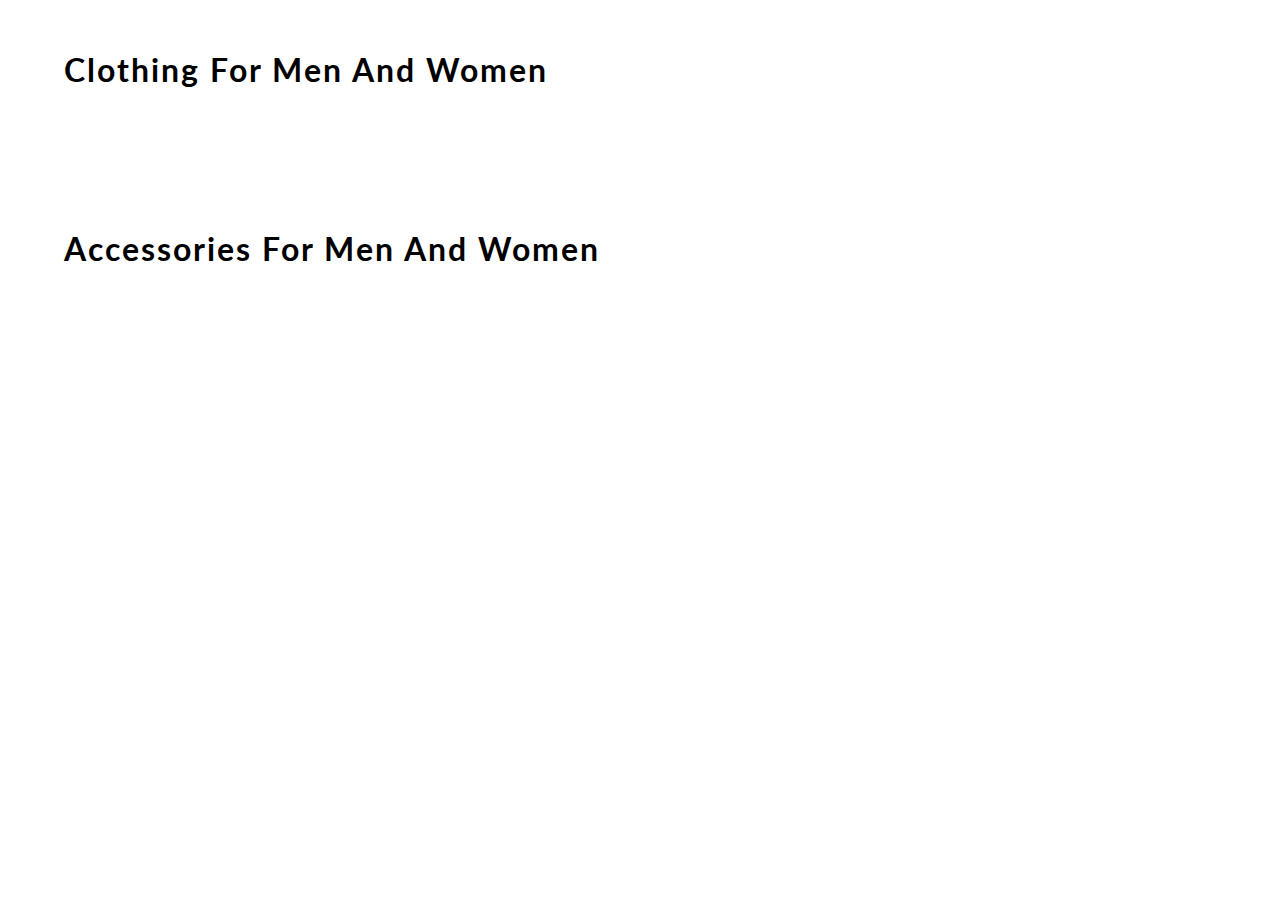
<file: content.html>
<!DOCTYPE html>
<html lang="en">
<head>
    <meta charset="UTF-8">
    <meta name="viewport" content="width=device-width, initial-scale=1.0">
    <meta http-equiv="X-UA-Compatible" content="ie=edge">
    <title> CONTENT | E-COMMERCE WEBSITE BY EDYODA </title>
    <link href="https://fonts.googleapis.com/css?family=Lato&display=swap" rel="stylesheet">
    <!-- favicon -->
    <link rel="icon" href="https://yt3.ggpht.com/a/AGF-l78km1YyNXmF0r3-0CycCA0HLA_i6zYn_8NZEg=s900-c-k-c0xffffffff-no-rj-mo" type="image/gif" sizes="16x16">

    <link rel="stylesheet" href="css/content.css">

</head>
<body>
    <div id="mainContainer">

        <h1> clothing for men and women </h1>
        <div id="containerClothing">
            <!-- JS rendered code -->
        </div>

        <h1> accessories for men and women </h1>
        <div id="containerAccessories">
            <!-- JS rendered code -->
        </div>
    </div>
</body>
<script src="content.js"></script>
</html>
</file>
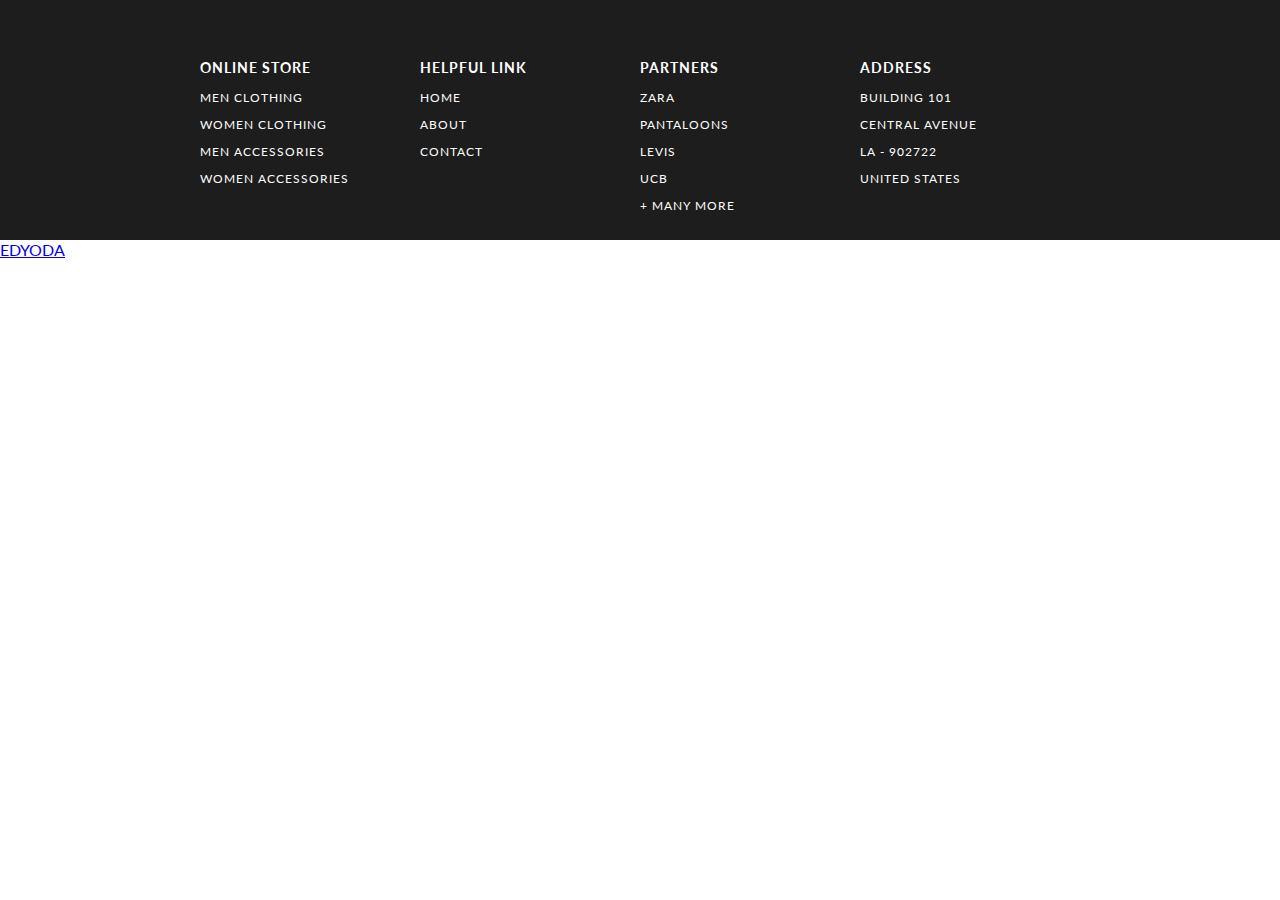
<file: footer.html>
<!DOCTYPE html>
<html lang="en">
<head>
    <meta charset="UTF-8">
    <meta name="viewport" content="width=device-width, initial-scale=1.0">
    <meta http-equiv="X-UA-Compatible" content="ie=edge">
    <title> FOOTER | E-COMMERCE WEBSITE BY EDYODA </title>
    <!-- EXTERNAL LINKS -->
    <link href="https://fonts.googleapis.com/css?family=Source+Sans+Pro:300,400" rel="stylesheet">
    <link href="https://fonts.googleapis.com/css?family=Lato&display=swap" rel="stylesheet">
    <link rel="stylesheet" href="css/footer.css">
</head>

<body>
    <footer>
        <section>    
            <div id="containerFooter">
                
                <div id="webFooter">
                    <h3> online store </h3>
                    <p> men clothing </p>
                    <p> women clothing </p>
                    <p> men accessories </p>
                    <p> women accessories </p>
                </div>
                <div id="webFooter">
                    <h3> helpful link </h3>
                    <p> home </p>
                    <p> about </p>
                    <p> contact </p>
                </div>
                <div id="webFooter">
                    <h3> partners </h3>
                    <p> zara </p>
                    <p> pantaloons </p>
                    <p> levis </p>
                    <p> ucb </p>
                    <p> + many more </p>
                </div>
                <div id="webFooter">
                    <h3> address </h3>
                    <p> building 101 </p>
                    <p> central avenue </p>
                    <p> la - 902722 </p>
                    <p> united states </p>
                </div>
            </div>
            <div><a href="https://www.edyoda.com/" target="_blank"> EDYODA </a></div>
        </section>

    </footer>

</body>
</html>
</file>
<file: css/content.css>
body
{
    margin: 0;
    font-family: 'Lato', sans-serif;
}
h1
{
    width: 90%;
    margin: auto;
    padding: 50px 0;
    letter-spacing: 2px;
    font-weight: 700;
    text-transform: capitalize;
}
#containerClothing, #containerAccessories
{
    display: grid;
    grid-gap: 70px 20px;
    grid-template-columns: repeat(5, 1fr);
    width: 90%;
    margin: auto;
    padding-bottom: 40px;
}
#box 
{
    width: 100%;
    background-color: white;
    align-content: center;
    border-radius: 10px;
    box-shadow: 1px 2px 6px 2px rgb(219, 219, 219);
}
#box:hover
{
    box-shadow: 1px 6px 3px 0 rgb(185, 185, 185);
}
#containerClothing img
{
    width: 100%;
    border-top-left-radius: 10px;
    border-top-right-radius: 10px;
}
#containerAccessories img
{
    width: 100%;
    border-top-left-radius: 10px;
    border-top-right-radius: 10px;
}
#details
{
    padding: 0 15px;
    text-transform: capitalize;
}
#box a 
{
    text-decoration: none;
    color: rgb(29, 29, 29);
}
h3
{
    font-size: 16px;
}
h4
{
    font-weight: 100;
}
h2
{
    color: rgb(3, 94, 94);
}

/* ----------------------------- MEDIA QUERY --------------------------- */

@media(max-width: 1070px)
{
    h1
    {
        font-size: 25px;
    }
    #containerClothing, #containerAccessories
    {
        width: 95%;
        grid-gap: 10px;
    }
}
@media(max-width: 850px)
{
    h1 
    {
        width: 80%;
    }
    #containerClothing, #containerAccessories
    {
        display: grid;
        grid-gap: 70px 20px;
        grid-template-columns: repeat(3, 1fr);
        width: 80%;
    }    
}
@media(max-width: 650px)
{
    h1
    {
        font-size: 20px;
    }
    h1 
    {
        width: 90%;
    }
    #containerClothing, #containerAccessories
    {
        width: 90%;
    }
}
@media(max-width: 600px)
{
    h1 
    {
        width: 70%;
    }
    #containerClothing, #containerAccessories
    {
        width: 70%;
    }
}
@media(max-width: 505px)
{
    h1 
    {
        width: 80%;
    }
    #containerClothing, #containerAccessories
    {
        width: 80%;
        grid-template-columns: repeat(2, 1fr);
    }
}
</file>
<file: css/footer.css>
body
{
    margin: 0;
    font-family: 'Lato', sans-serif;
}

#containerFooter
{
    width: 100%;
    background-color: rgb(29, 29, 29);
    color: white;
    letter-spacing: 1px;
    display: grid;
    grid-template-columns: repeat(4, 1fr);
    text-transform: uppercase;
    font-size: 15px;
    padding: 15px 300px;
    box-sizing: border-box;
}
#containerFooter h3:hover, #containerFooter p:hover
{
    color: lightslategray;
    cursor: pointer;
}
#webFooter
{
    padding-top: 30px;
    font-size: 12px;
}

#credit a
{
    color: white;
    text-decoration: none;
    position: relative;
}
#credit a::after
{
content: "";
background: white;
mix-blend-mode: exclusion;
width: calc(100% + 18px);
height: 0;
position: absolute;
bottom: -4px;
left: -10px;
transition: all .3s cubic-bezier(0.445, 0.05, 0.55, 0.95);
}
#credit a:hover::after
{
    height: calc(100% + 8px)
}

/* ----------------------------- MEDIA QUERY --------------------------- */

@media(max-width: 1350px)
{
    #containerFooter
    {
        padding: 15px 200px;
    }
}
@media(max-width: 1166px)
{
    #containerFooter
    {
        padding: 15px 100px;
    }
}
@media(max-width: 950px)
{
    #containerFooter
    {
        padding: 15px 50px;
    }
}
@media(max-width: 850px)
{
    #containerFooter
    {
        font-size: 13px;
    }
    #webFooter
    {
        font-size: 10px;
    }
}
@media(max-width: 750px)
{
    #containerFooter
    {
        display: grid;
        grid-template-columns: 1fr 1fr;
        padding: 15px 100px;
    }
    #webFooter
    {
        padding: 15px 20px;
    }
}
@media(max-width: 540px)
{
    #containerFooter
    {
        padding: 0 25px;
    }
}
</file>
